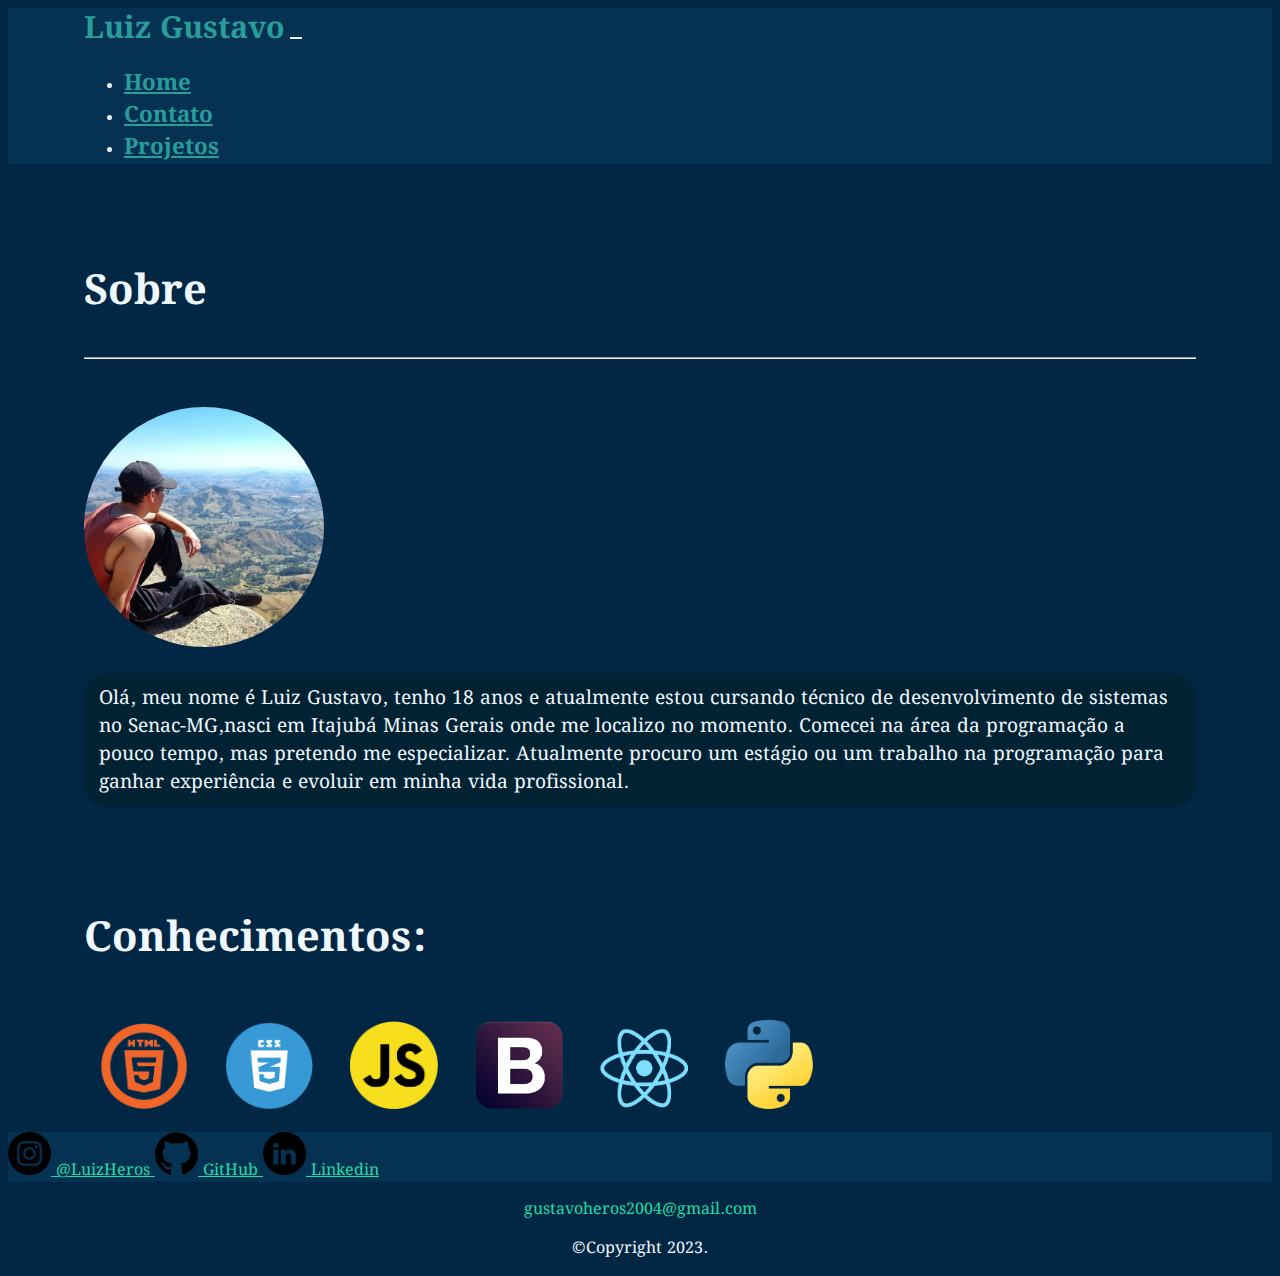
<file: index.html>
<!doctype html>
<html lang="pt">

<head>
  <meta charset="utf-8">
  <meta name="viewport" content="width=device-width, initial-scale=1">
  <title>Luiz Gustavo 🗡️</title>
  <link href="https://cdn.jsdelivr.net/npm/bootstrap@5.2.1/dist/css/bootstrap.min.css" rel="stylesheet"
    integrity="sha384-iYQeCzEYFbKjA/T2uDLTpkwGzCiq6soy8tYaI1GyVh/UjpbCx/TYkiZhlZB6+fzT" crossorigin="anonymous">
  <link href="https://fonts.googleapis.com/css2?family=Noto+Serif+Gujarati&display=swap" rel="stylesheet">
  <link rel="stylesheet" href="./assets/css/base.css">
  <link rel="stylesheet" href="./assets/css/cabecalho.css">
  <link rel="stylesheet" href="./assets/css/footer.css">
</head>

<body class="bg-page">
  <header class="backgroud-cabecalho">
    <nav class="navbar navbar-dark navbar-expand-lg container">
      <div class="container-fluid">
        <a class="navbar-brand color-cabecalho titulo">Luiz Gustavo</a>
        <button class="navbar-toggler button-list" type="button" data-bs-toggle="collapse" data-bs-target="#navbarNav"
          aria-controls="navbarNav" aria-expanded="false" aria-label="Toggle navigation">
          <span class="navbar-toggler-icon"></span>
        </button>
        <div class="collapse navbar-collapse justify-content-end" id="navbarNav">
          <ul class="navbar-nav">
            <li class="nav-item">
              <a class="nav-link active color-cabecalho navegadores" aria-current="page" href="./index.html">Home</a>
            </li>
            <li class="nav-item">
              <a class="nav-link color-cabecalho navegadores" href="./contato.html">Contato</a>
            </li>
            <li class="nav-item">
              <a class="nav-link color-cabecalho navegadores projetos " href="./projetos.html">Projetos</a>
            </li>
          </ul>
        </div>
      </div>
    </nav>
  </header>
  <main class="container">
    <div class="bloco-texto">
      <h2 class="titulo-sobre">Sobre</h2>
      <hr>
      <p class="text-center"><img class="img-me" src="./assets/img/IMG_20220816_192319_721.jpg"></p>

      <p class="texto text-center">Olá, meu nome é Luiz Gustavo, tenho 18 anos e atualmente estou cursando técnico de
        desenvolvimento de sistemas no
        Senac-MG,nasci em Itajubá Minas Gerais onde me localizo no momento. Comecei na área da programação a pouco
        tempo, mas
        pretendo me especializar.

        Atualmente procuro um estágio ou um trabalho na programação para ganhar experiência e evoluir em minha vida
        profissional.</p>


    </div>
    <div>
      <h2 class="titulo-sobre">Conhecimentos:</h2>
      <div class="text-center">
        <img class="logos-conhecimentos" src="./assets/img/html-logo-removebg-preview.png" alt="Logo do HTML">
        <img class="logos-conhecimentos" src="./assets/img/css-logo-removebg-preview.png" alt="Logo do CSS">
        <img class="logos-conhecimentos" src="./assets/img/js-logo.png.png" alt="Logo do JavaScript">
        <img class="logos-conhecimentos" src="./assets/img/bootstrap-logo.png" alt="Logo do bootStrap">
        <img class="logos-conhecimentos" src="./assets/img/react.js-logo.png" alt="Logo do react js">
        <img class="logos-conhecimentos" src="./assets/img/logo-python.png" alt="Logo do phyton">
      </div>
    </div>
  </main>
  <footer>
    <nav class="navbar faixa-footer">
      <div class="container-fluid" style="justify-content: center;">
        <a class="navbar-brand text-footer" href="https://www.instagram.com/luiz_heros/">
          <img src="./assets/img/instagram.png" alt="Logo Instagram" width="43" height="43"
            class="d-inline-block align-text-cernter">
          <span>@LuizHeros</span>
        </a>
        <a class="navbar-brand text-footer" href="https://github.com/LuizGustavoHeros?tab=repositories">
          <img src="./assets/img/github-logo.png" alt="Logo GitHub" width="43" height="43"
            class="d-inline-block align-text-cernter">
          <span>GitHub</span>
        </a>
        <a class="navbar-brand text-footer" href="https://www.linkedin.com/in/luiz-gustavo-oliveira-315b83236/">
          <img src="./assets/img/logo-linkedin.png" alt="Logo Linkedin" width="43" height="43"
            class="d-inline-block align-text-cernter">
          <span>Linkedin</span>
        </a>
      </div>
    </nav>
    <div>
      <p class="email">gustavoheros2004@gmail.com</p>
      <p class="copyright">©Copyright 2023.</p>
    </div>
  </footer>
  <!-- JavaScript Bundle with Popper -->
  <script src="https://cdn.jsdelivr.net/npm/bootstrap@5.2.1/dist/js/bootstrap.bundle.min.js"
    integrity="sha384-u1OknCvxWvY5kfmNBILK2hRnQC3Pr17a+RTT6rIHI7NnikvbZlHgTPOOmMi466C8"
    crossorigin="anonymous"></script>
</body>

</html>
</file>
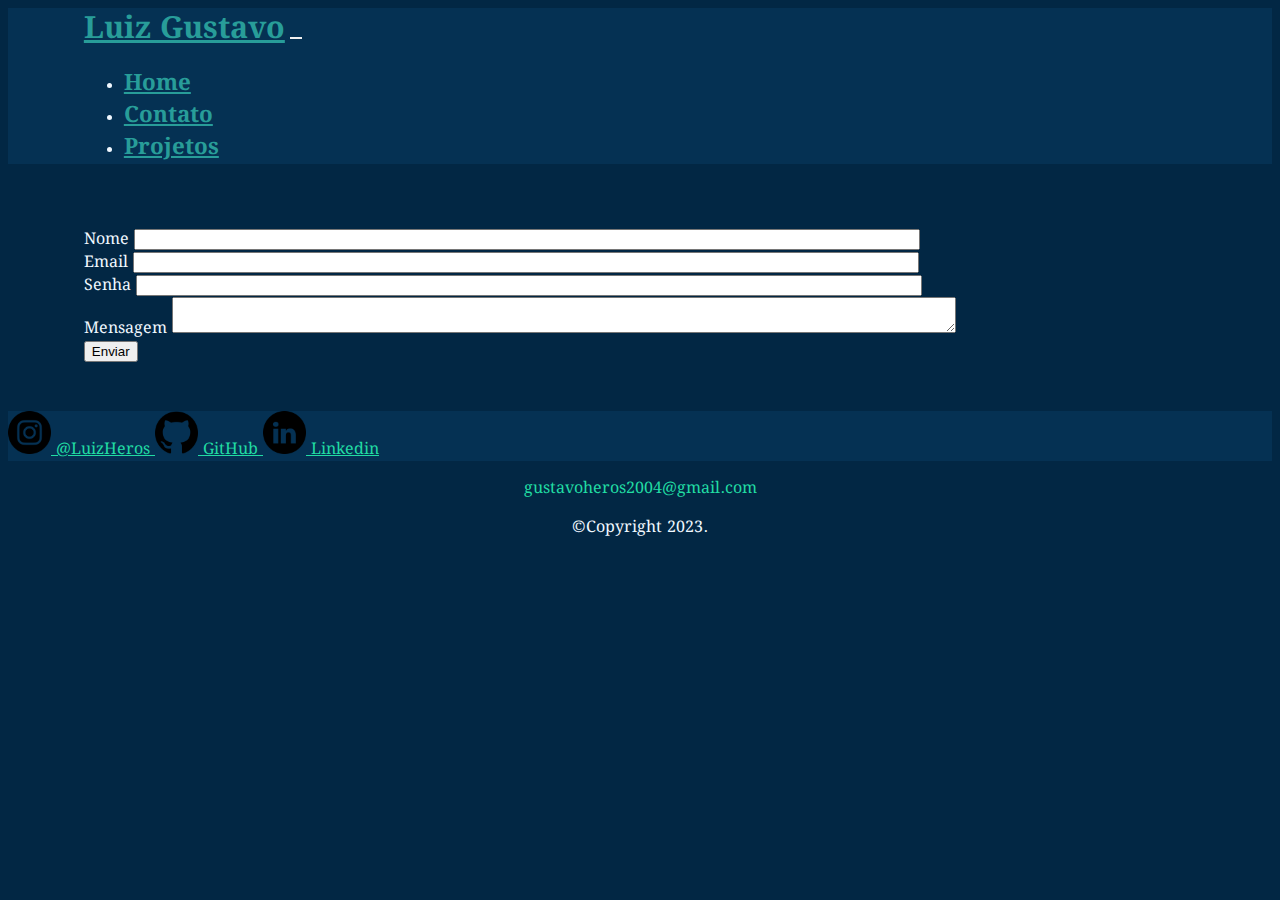
<file: contato.html>
<!doctype html>
<html lang="pt">

<head>
  <meta charset="utf-8">
  <meta name="viewport" content="width=device-width, initial-scale=1">
  <title>Luiz Gustavo 🗡️</title>
  <link href="https://cdn.jsdelivr.net/npm/bootstrap@5.2.1/dist/css/bootstrap.min.css" rel="stylesheet"
    integrity="sha384-iYQeCzEYFbKjA/T2uDLTpkwGzCiq6soy8tYaI1GyVh/UjpbCx/TYkiZhlZB6+fzT" crossorigin="anonymous">
  <link href="https://fonts.googleapis.com/css2?family=Noto+Serif+Gujarati&display=swap" rel="stylesheet">
  <link rel="stylesheet" href="./assets/css/base.css">
  <link rel="stylesheet" href="./assets/css/cabecalho.css">
  <link rel="stylesheet" href="./assets/css/footer.css">
</head>

<body class="bg-page">
  <header class="backgroud-cabecalho">
    <nav class="navbar navbar-dark navbar-expand-lg container">
      <div class="container-fluid">
        <a class="navbar-brand color-cabecalho titulo" href="./index.html">Luiz Gustavo</a>
        <button class="navbar-toggler button-list" type="button" data-bs-toggle="collapse" data-bs-target="#navbarNav"
          aria-controls="navbarNav" aria-expanded="false" aria-label="Toggle navigation">
          <span class="navbar-toggler-icon"></span>
        </button>
        <div class="collapse navbar-collapse justify-content-end" id="navbarNav">
          <ul class="navbar-nav">
            <li class="nav-item">
              <a class="nav-link color-cabecalho navegadores" href="./index.html">Home</a>
            </li>
            <li class="nav-item">
              <a class="nav-link active color-cabecalho navegadores" href="./contato.html">Contato</a>
            </li>
            <li class="nav-item">
              <a class="nav-link color-cabecalho projetos navegadores" aria-current="page" href="./projetos.html">
                Projetos</a>
            </li>
          </ul>
        </div>
      </div>
    </nav>
  </header>
  <main class="container">
    <form class="bloco-texto">
      <div class="mb-3">
        <label for="nome1" class="form-label">Nome</label>
        <input type="text" class="form-control padrao-input" id="nome1">
      </div>
      <div class="mb-3">
        <label for="exampleInputEmail1" class="form-label">Email</label>
        <input type="email" class="form-control padrao-input" id="exampleInputEmail1" aria-describedby="email">
      </div>
      <div class="mb-3">
        <label for="exampleInputPassword1" class="form-label">Senha</label>
        <input type="password" class="form-control padrao-input" id="exampleInputPassword1">
      </div>
      <div class="mb-3">
        <label for="mensagem1" class="form-label">Mensagem</label>
        <textarea type="text" class="form-control padrao-input" id="mensagem1"></textarea>
      </div>
      <button type="submit" class="btn btn-primary ">Enviar</button>
    </form>

  </main>
  <footer>
    <nav class="navbar faixa-footer">
      <div class="container-fluid" style="justify-content: center;">
        <a class="navbar-brand text-footer" href="https://www.instagram.com/luiz_heros/">
          <img src="./assets/img/instagram.png" alt="Logo Instagram" width="43" height="43"
            class="d-inline-block align-text-cernter">
          <span>@LuizHeros</span>
        </a>
        <a class="navbar-brand text-footer" href="https://github.com/LuizGustavoHeros?tab=repositories">
          <img src="./assets/img/github-logo.png" alt="Logo GitHub" width="43" height="43"
            class="d-inline-block align-text-cernter">
          <span>GitHub</span>
        </a>
        <a class="navbar-brand text-footer" href="https://www.linkedin.com/in/luiz-gustavo-oliveira-315b83236/">
          <img src="./assets/img/logo-linkedin.png" alt="Logo Linkedin" width="43" height="43"
            class="d-inline-block align-text-cernter">
          <span>Linkedin</span>
        </a>
      </div>
    </nav>
    <div>
      <p class="email">gustavoheros2004@gmail.com</p>
      <p class="copyright">©Copyright 2023.</p>
    </div>
  </footer>
  <!-- JavaScript Bundle with Popper -->
  <script src="https://cdn.jsdelivr.net/npm/bootstrap@5.2.1/dist/js/bootstrap.bundle.min.js"
    integrity="sha384-u1OknCvxWvY5kfmNBILK2hRnQC3Pr17a+RTT6rIHI7NnikvbZlHgTPOOmMi466C8"
    crossorigin="anonymous"></script>
</body>

</html>
</file>
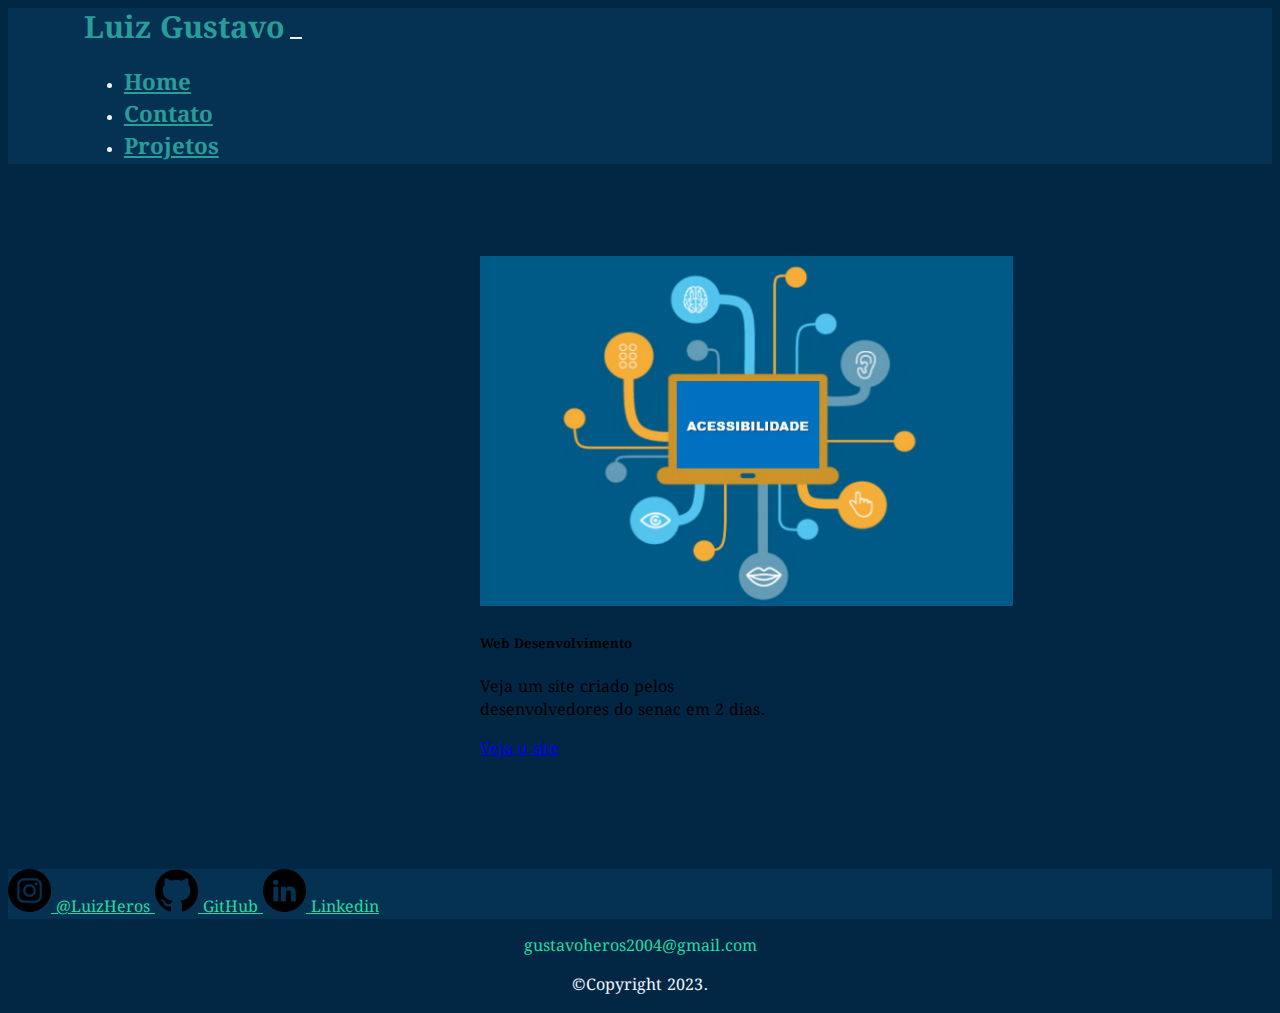
<file: projetos.html>
<!DOCTYPE html>
<html lang="pt">

<head>
  <meta charset="utf-8">
  <meta name="viewport" content="width=device-width, initial-scale=1">
  <title>Luiz Gustavo 🗡️</title>
  <link href="https://cdn.jsdelivr.net/npm/bootstrap@5.2.1/dist/css/bootstrap.min.css" rel="stylesheet"
    integrity="sha384-iYQeCzEYFbKjA/T2uDLTpkwGzCiq6soy8tYaI1GyVh/UjpbCx/TYkiZhlZB6+fzT" crossorigin="anonymous">
  <link href="https://fonts.googleapis.com/css2?family=Noto+Serif+Gujarati&display=swap" rel="stylesheet">
  <link rel="stylesheet" href="./assets/css/base.css">
  <link rel="stylesheet" href="./assets/css/cabecalho.css">
  <link rel="stylesheet" href="./assets/css/footer.css">
</head>

<body class="bg-page">
  <header class="backgroud-cabecalho">
    <nav class="navbar navbar-dark navbar-expand-lg container">
      <div class="container-fluid">
        <a class="navbar-brand color-cabecalho titulo">Luiz Gustavo</a>
        <button class="navbar-toggler button-list" type="button" data-bs-toggle="collapse" data-bs-target="#navbarNav"
          aria-controls="navbarNav" aria-expanded="false" aria-label="Toggle navigation">
          <span class="navbar-toggler-icon"></span>
        </button>
        <div class="collapse navbar-collapse justify-content-end" id="navbarNav">
          <ul class="navbar-nav">
            <li class="nav-item">
              <a class="nav-link color-cabecalho navegadores" href="./index.html">Home</a>
            </li>
            <li class="nav-item">
              <a class="nav-link color-cabecalho navegadores" href="./contato.html">Contato</a>
            </li>
            <li class="nav-item">
              <a class="nav-link color-cabecalho navegadores active " aria-current="page"
                href="./projetos.html">Projetos</a>
            </li>
          </ul>
        </div>
      </div>
    </nav>
  </header>
  <main class="container-cards">
    <div class="card" style="width: 18rem; margin-bottom: 2rem; margin-right: 2rem;">
      <img src="./assets/img/acessibilidade.jpg" class="card-img-top" alt="acesso">
      <div class="card-body">
        <h5 class="card-title cor-texto">Web Desenvolvimento</h5>
        <p class="card-text cor-texto">Veja um site criado pelos desenvolvedores do senac em 2 dias.</p>
        <a href="https://special-jobs.vercel.app/#" class="btn btn-primary">Veja o site</a>
      </div>
    </div>
  </main>
  <footer>
    <nav class="navbar faixa-footer">
      <div class="container-fluid" style="justify-content: center;">
        <a class="navbar-brand text-footer" href="https://www.instagram.com/luiz_heros/">
          <img src="./assets/img/instagram.png" alt="Logo Instagram" width="43" height="43"
            class="d-inline-block align-text-cernter">
          <span>@LuizHeros</span>
        </a>
        <a class="navbar-brand text-footer" href="https://github.com/LuizGustavoHeros?tab=repositories">
          <img src="./assets/img/github-logo.png" alt="Logo GitHub" width="43" height="43"
            class="d-inline-block align-text-cernter">
          <span>GitHub</span>
        </a>
        <a class="navbar-brand text-footer" href="https://www.linkedin.com/in/luiz-gustavo-oliveira-315b83236/">
          <img src="./assets/img/logo-linkedin.png" alt="Logo Linkedin" width="43" height="43"
            class="d-inline-block align-text-cernter">
          <span>Linkedin</span>
        </a>
      </div>
    </nav>
    <div>
      <p class="email">gustavoheros2004@gmail.com</p>
      <p class="copyright">©Copyright 2023.</p>
    </div>
  </footer>
  <script src="https://cdn.jsdelivr.net/npm/bootstrap@5.2.1/dist/js/bootstrap.bundle.min.js"
    integrity="sha384-u1OknCvxWvY5kfmNBILK2hRnQC3Pr17a+RTT6rIHI7NnikvbZlHgTPOOmMi466C8"
    crossorigin="anonymous"></script>
</body>

</html>
</file>
<file: assets/css/base.css>
:root {
    --fundo: #022744;
    --verde-agua: #289d99;
    --verde-agua-clarin: #21DCA3;
    --fundo-claro: #0b44705c;
    --branco: aliceblue;
}

body {
    font-family: 'Noto Serif Gujarati', serif;
}

.bg-page{
    background-color: var(--fundo);
    color: var(--branco);
}

.container {
    padding: 0 6%;

}



.titulo-sobre {
    font-size: 2.6em;
}

.texto{
    font-size: 1.2em;
    background-color: #012233;
    padding: 0.6em 0.8em;
    border-radius: 25px;
}

.bloco-texto{
    padding: 3em 0em;
}

.img-me{
    margin: 2em 0 0 0;
    border-radius: 100%;
    width: 15em; 
    height: 15em;
}

.logos-conhecimentos{
    width: 5.5em;
    margin: 1em;
}

/* -- Contato -- */

.padrao-input {
    width: 70%;
}

.cor-texto {
    color: black;
}

/* -- Projetos -- */

.container-cards {
    padding: 6% 0;
    justify-content: center;
    display: flex;
}
</file>
<file: assets/css/cabecalho.css>
.color-cabecalho{
    color: var(--verde-agua);
    font-weight: bold;
}

.backgroud-cabecalho{
    background-color: var(--fundo-claro);
}

.navegadores{
    font-size: 1.4em;
}

.button-list{
    border: none;
    transition: color .5s;
}
.button-list:hover{
    color: #ffffff;
}

.titulo{
    font-size: 1.9em;
    transition: color .3s
}
.titulo:hover {
    color: var(--branco);
}
</file>
<file: assets/css/footer.css>
.text-footer{
    color: var(--verde-agua-clarin);
    transition: color .3s
}
.text-footer:hover {
    color: var(--branco);
}

.faixa-footer{
    background: var(--fundo-claro);
}

.email{
    color: var(--verde-agua-clarin);
    text-align: center;
}

.copyright{
    color: var(--branco);
    text-align: center;
}
</file>
